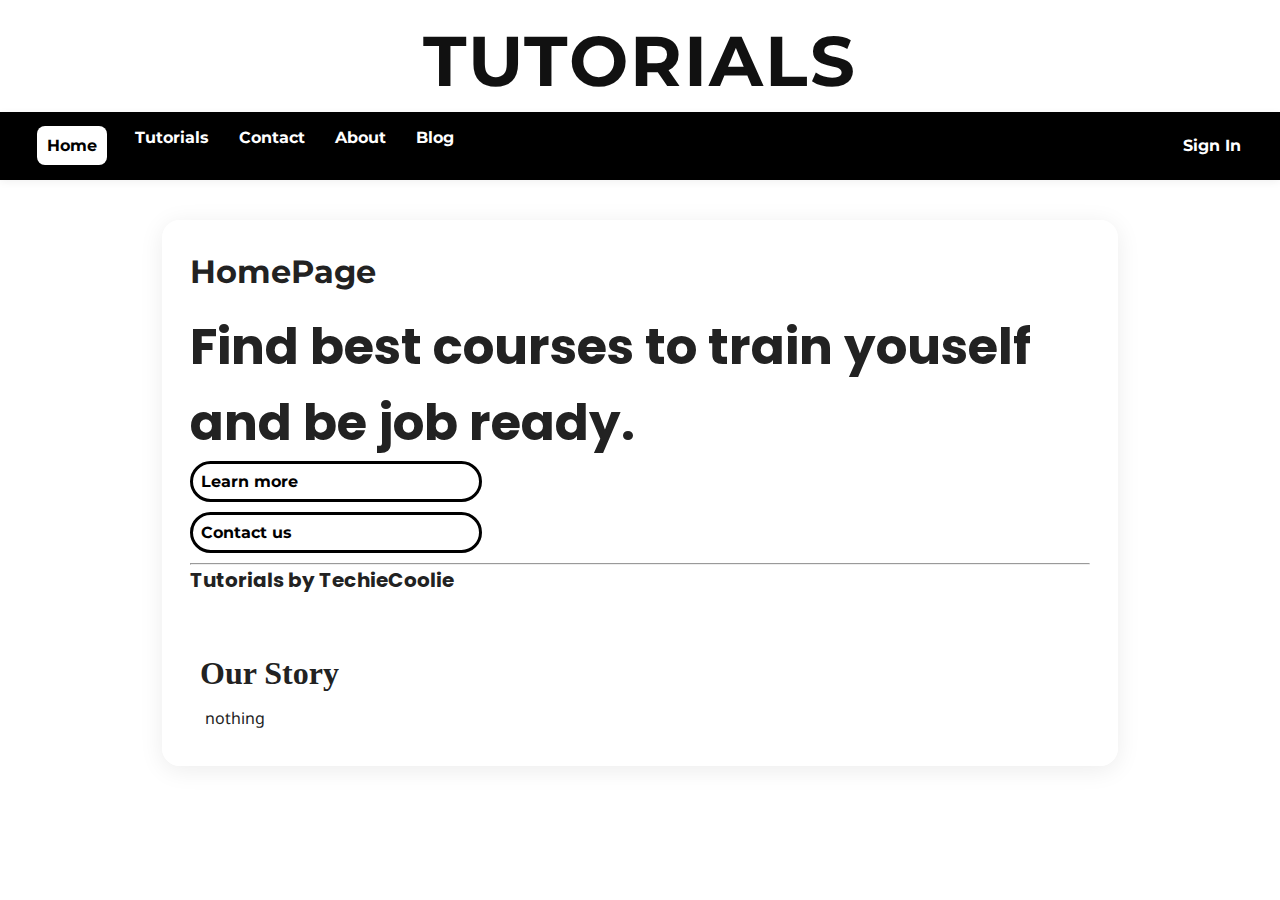
<file: index.html>
<!DOCTYPE html>
<html lang="en">
<head>
    <meta charset="UTF-8">
    <meta name="viewport" content="width=device-width, initial-scale=1.0">
    <title>WELCOME!</title>
    <link rel="stylesheet" href="style.css">
    <script src="script.js" ></script>
</head>
<body>
    <header class="head" >
        <h1>TUTORIALS</h1>
        
    </header>
    <nav class="nav">
    <ul>
        <div class="nav-left">
            <li><a href="index.html"><button id="active">Home</button></a></li>
            <li><a href="tutorials.html"><button>Tutorials</button></a></li>
            <li><a href="contact.html"><button>Contact</button></a></li>
            <li><a href="About.html"><button>About</button></a></li>
            <li><a href="Blog.html"><button>Blog</button></a></li>
        </div>
        <div class="nav-right">
            <li><a href="signin.html"><button>Sign In</button></a></li>
        </div>
    </ul>
</nav>
    <div class="parent">
        <h1 class="homeHead">HomePage</h1><br>
        
        <h2 class="headsec">Find best courses to train youself and be job ready. </h2>
        <div class="btns">
            <a href="tutorials.html" class="buttons">Learn more</a>
            <a href="contact.html" class="buttonss">Contact us</a>
        </div>
        <hr>
        <h5 class="headthr">Tutorials by TechieCoolie<br><br><br></h5>
        <div class="container">
            <h1>Our Story</h1>
            <p class="para">nothing</p>
        </div>
    </div>
</body>
</html>
</file>
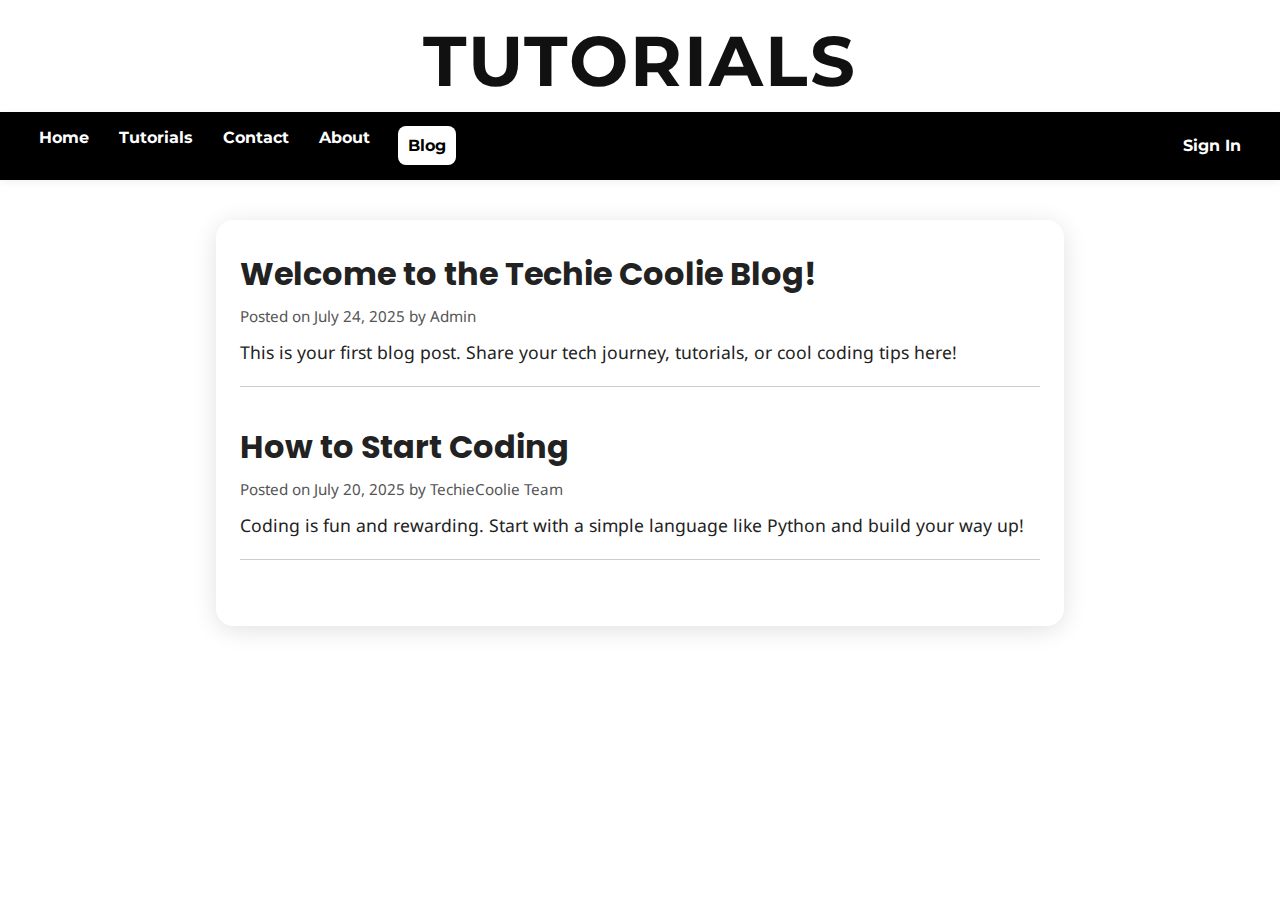
<file: Blog.html>
<!DOCTYPE html>
<html lang="en">
<head>
    <meta charset="UTF-8">
    <title>BLOG</title>
    <link rel="stylesheet" href="style.css">
</head>
<body>
    <header class="head">
        <h1>TUTORIALS</h1>
    </header>
    <nav class="nav">
    <ul>
        <div class="nav-left">
            <li><a href="index.html"><button>Home</button></a></li>
            <li><a href="tutorials.html"><button>Tutorials</button></a></li>
            <li><a href="contact.html"><button>Contact</button></a></li>
            <li><a href="About.html"><button>About</button></a></li>
            <li><a href="Blog.html"><button id="active">Blog</button></a></li>
        </div>
        <div class="nav-right">
            <li><a href="signin.html"><button>Sign In</button></a></li>
        </div>
    </ul>
</nav>
    <main class="blog-main">
        <div id="admin-controls" style="display:none;">
            <h2>Admin Panel</h2>
            <form id="add-post-form" class="add-post-form">
                <input type="text" id="post-title" placeholder="Title" required>
                <input type="text" id="post-meta" placeholder="Meta (e.g. date, author)" required>
                <textarea id="post-content" placeholder="Content" required></textarea>
                <button type="submit" class="admin-btn">Add Post</button>
            </form>
            <button id="logout-btn" class="admin-btn" style="background:#d00;margin-top:10px;">Logout</button>
        </div>
        <div id="blog-posts"></div>
    </main>
    <script>
        // Check admin
        const isAdmin = localStorage.getItem('isAdmin') === 'true';
        const adminControls = document.getElementById('admin-controls');
        if(isAdmin) adminControls.style.display = 'block';

        // Blog posts storage (localStorage)
        function getPosts() {
            return JSON.parse(localStorage.getItem('blogPosts') || '[]');
        }
        function savePosts(posts) {
            localStorage.setItem('blogPosts', JSON.stringify(posts));
        }

        // Render posts
        function renderPosts() {
            const posts = getPosts();
            const container = document.getElementById('blog-posts');
            container.innerHTML = '';
            if(posts.length === 0) {
                container.innerHTML = '<p>No posts yet.</p>';
                return;
            }
            posts.forEach((post, idx) => {
                const postDiv = document.createElement('section');
                postDiv.className = 'blog-post';
                postDiv.innerHTML = `
                    <h2 class="blog-title">${post.title}</h2>
                    <p class="blog-meta">${post.meta}</p>
                    <p class="blog-content">${post.content}</p>
                    ${isAdmin ? `
                        <button class="admin-btn" onclick="editPost(${idx})">Edit</button>
                        <button class="admin-btn" onclick="deletePost(${idx})">Delete</button>
                    ` : ''}
                `;
                container.appendChild(postDiv);
            });
        }

        // Add post
        if(isAdmin) {
            document.getElementById('add-post-form').addEventListener('submit', function(e) {
                e.preventDefault();
                const title = document.getElementById('post-title').value;
                const meta = document.getElementById('post-meta').value;
                const content = document.getElementById('post-content').value;
                const posts = getPosts();
                posts.unshift({title, meta, content});
                savePosts(posts);
                renderPosts();
                this.reset();
            });
        }

        // Edit post
        window.editPost = function(idx) {
            const posts = getPosts();
            const post = posts[idx];
            const title = prompt('Edit Title:', post.title);
            if(title === null) return;
            const meta = prompt('Edit Meta:', post.meta);
            if(meta === null) return;
            const content = prompt('Edit Content:', post.content);
            if(content === null) return;
            posts[idx] = {title, meta, content};
            savePosts(posts);
            renderPosts();
        };

        // Delete post
        window.deletePost = function(idx) {
            if(confirm('Delete this post?')) {
                const posts = getPosts();
                posts.splice(idx, 1);
                savePosts(posts);
                renderPosts();
            }
        };

        // Logout feature
        const logoutBtn = document.getElementById('logout-btn');
        if(logoutBtn){
            logoutBtn.onclick = function() {
                localStorage.removeItem('isAdmin');
                window.location.href = 'signin.html';
            }
        }

        // Initial posts (if empty)
        if(getPosts().length === 0) {
            savePosts([
                {
                    title: "Welcome to the Techie Coolie Blog!",
                    meta: "Posted on July 24, 2025 by Admin",
                    content: "This is your first blog post. Share your tech journey, tutorials, or cool coding tips here!"
                },
                {
                    title: "How to Start Coding",
                    meta: "Posted on July 20, 2025 by TechieCoolie Team",
                    content: "Coding is fun and rewarding. Start with a simple language like Python and build your way up!"
                }
            ]);
        }

        renderPosts();
    </script>
</body>
</html>
</file>
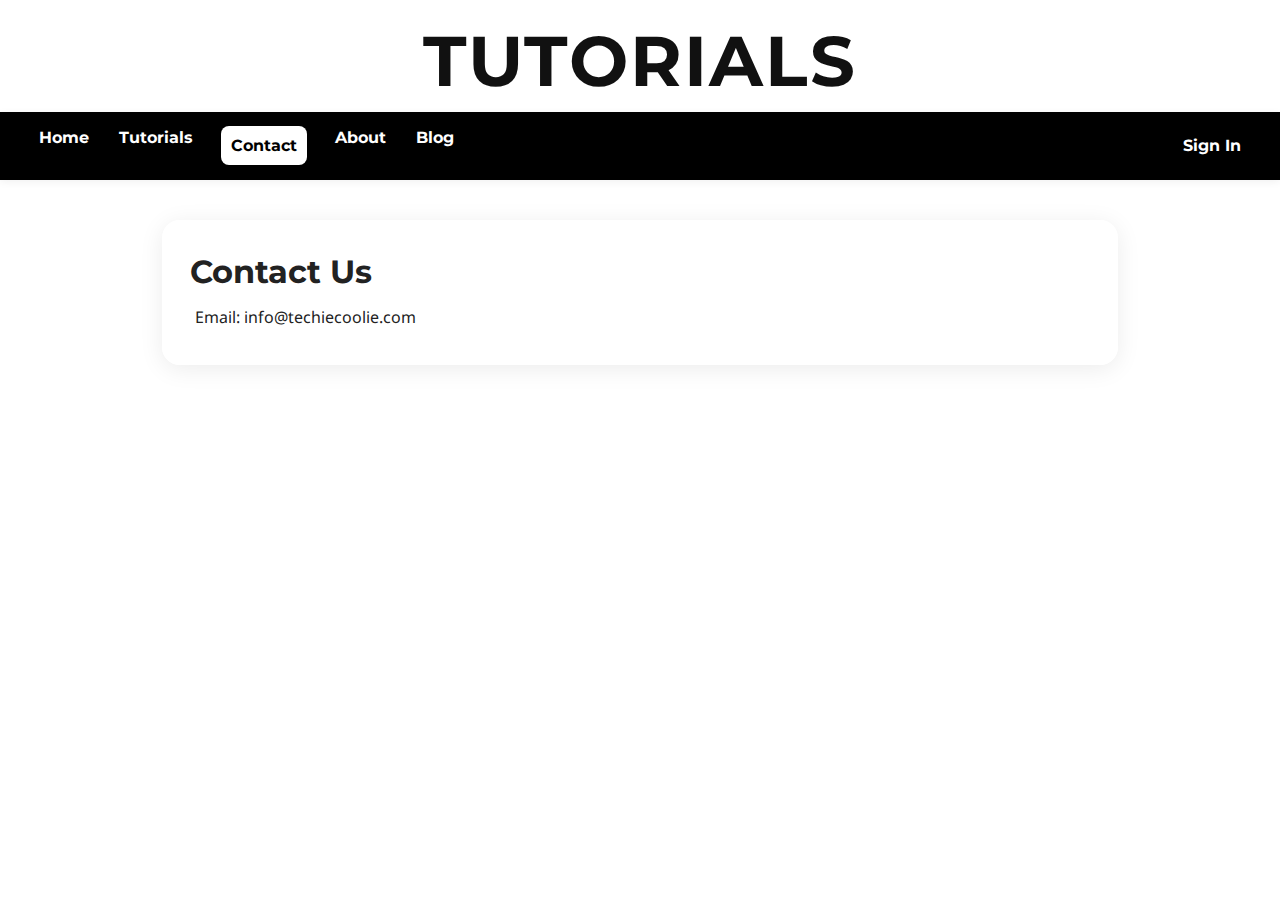
<file: contact.html>
<!DOCTYPE html>
<html lang="en">
<head>
    <meta charset="UTF-8">
    <title>Contact - TECHIE COOLIE</title>
    <link rel="stylesheet" href="style.css">
</head>
<body>
    <header class="head">
        <h1>TUTORIALS</h1>
    </header>
    <nav class="nav">
    <ul>
        <div class="nav-left">
            <li><a href="index.html"><button>Home</button></a></li>
            <li><a href="tutorials.html"><button>Tutorials</button></a></li>
            <li><a href="contact.html"><button id="active">Contact</button></a></li>
            <li><a href="About.html"><button>About</button></a></li>
            <li><a href="Blog.html"><button>Blog</button></a></li>
        </div>
        <div class="nav-right">
            <li><a href="signin.html"><button>Sign In</button></a></li>
        </div>
    </ul>
</nav>
    </nav>
    <div class="parent">
        <h1 class="homeHead">Contact Us</h1>
        <p class="para">Email: info@techiecoolie.com</p>
    </div>
</body>
</html>
</file>
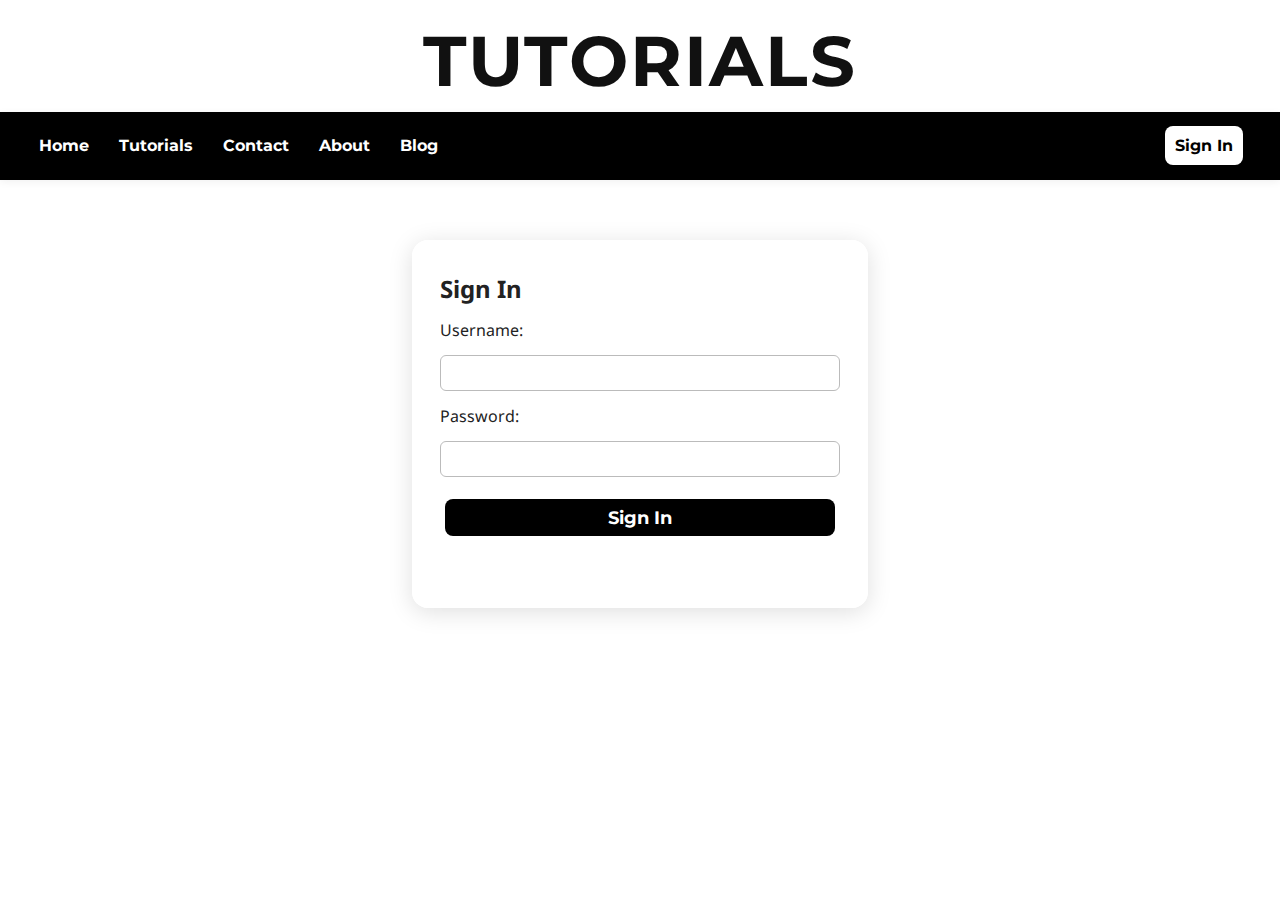
<file: signin.html>
<!DOCTYPE html>
<html lang="en">
<head>
    <meta charset="UTF-8">
    <title>Sign In - TECHIE COOLIE</title>
    <link rel="stylesheet" href="style.css">
</head>
<body>
    <header class="head">
        <h1>TUTORIALS</h1>
    </header>
    <nav class="nav">
    <ul>
        <div class="nav-left">
            <li><a href="index.html"><button>Home</button></a></li>
            <li><a href="tutorials.html"><button>Tutorials</button></a></li>
            <li><a href="contact.html"><button>Contact</button></a></li>
            <li><a href="About.html"><button>About</button></a></li>
            <li><a href="Blog.html"><button>Blog</button></a></li>
        </div>
        <div class="nav-right">
            <li><a href="signin.html"><button  id="active">Sign In</button></a></li>
        </div>
    </ul>
</nav>
    <main class="signin-main">
        <form id="signin-form" class="signin-form">
            <h2>Sign In</h2>
            <label for="username">Username:</label>
            <input type="text" id="username" name="username" required>
            <label for="password">Password:</label>
            <input type="password" id="password" name="password" required>
            <button type="submit" class="signin-btn">Sign In</button>
            <p id="signin-error" class="signin-error"></p>
        </form>
    </main>
    <script>
        document.getElementById('signin-form').addEventListener('submit', function(e) {
            e.preventDefault();
            const user = document.getElementById('username').value;
            const pass = document.getElementById('password').value;
            if(user === 'admin' && pass === 'admin') {
                localStorage.setItem('isAdmin', 'true');
                window.location.href = 'Blog.html';
            } else {
                document.getElementById('signin-error').textContent = 'Invalid credentials!';
            }
        });
    </script>
</body>
</html>
</file>
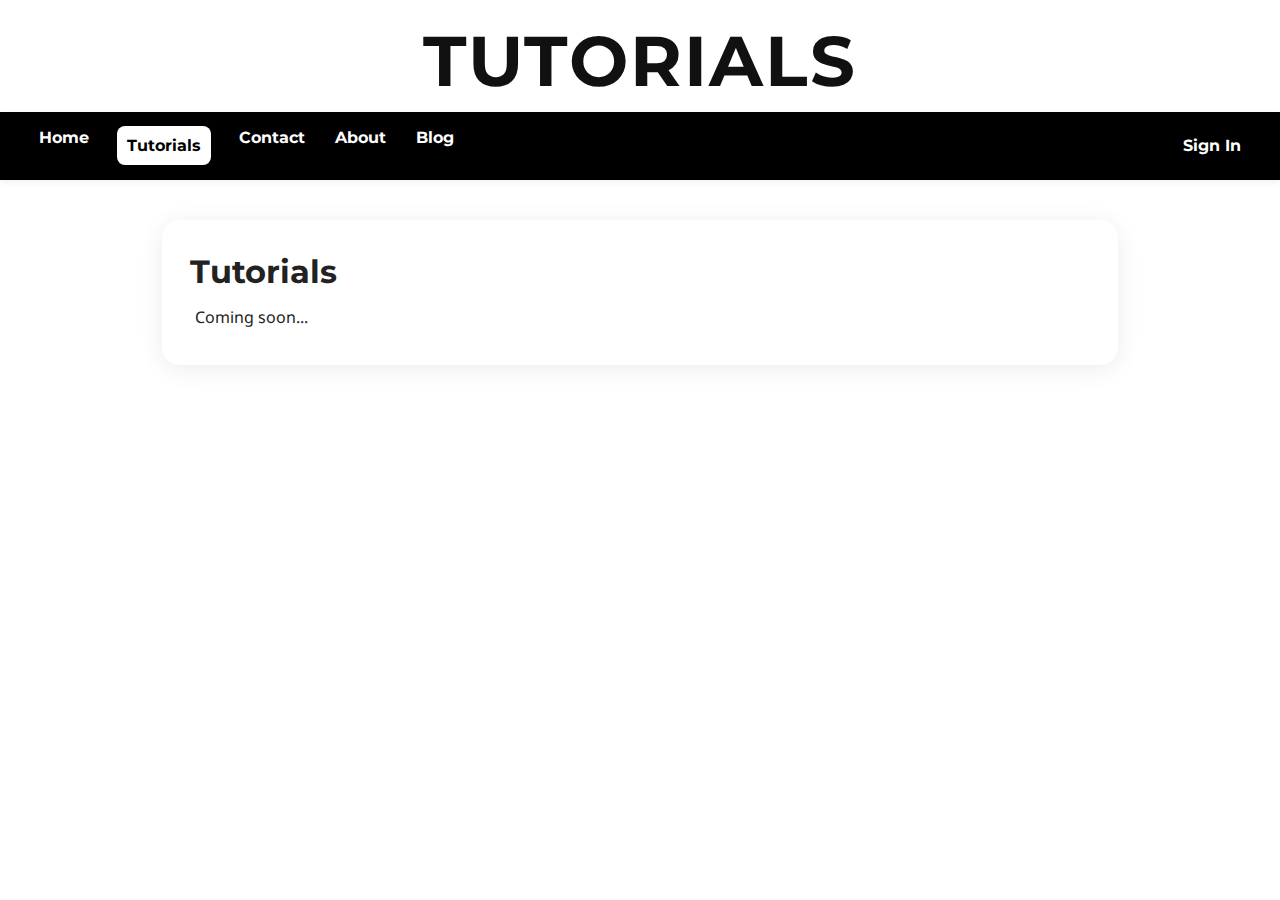
<file: tutorials.html>
<!DOCTYPE html>
<html lang="en">
<head>
    <meta charset="UTF-8">
    <title>Tutorials - TECHIE COOLIE</title>
    <link rel="stylesheet" href="style.css">
</head>
<body>
    <header class="head">
        <h1>TUTORIALS</h1>
    </header>
    <nav class="nav">
    <ul>
        <div class="nav-left">
            <li><a href="index.html"><button>Home</button></a></li>
            <li><a href="tutorials.html"><button id="active">Tutorials</button></a></li>
            <li><a href="contact.html"><button>Contact</button></a></li>
            <li><a href="About.html"><button>About</button></a></li>
            <li><a href="Blog.html"><button>Blog</button></a></li>
        </div>
        <div class="nav-right">
            <li><a href="signin.html"><button>Sign In</button></a></li>
        </div>
    </ul>
</nav>
    <div class="parent">
        <h1 class="homeHead">Tutorials</h1>
        <p class="para">Coming soon...</p>
    </div>
</body>
</html>
</file>
<file: style.css>
@import url('https://fonts.googleapis.com/css2?family=Montserrat:wght@100&display=swap');
@import url('https://fonts.googleapis.com/css2?family=Poppins:wght@700&display=swap');
@import url('https://fonts.googleapis.com/css2?family=Noto+Sans&display=swap');
*{
    margin: 0;
    padding: 0;
}
body {
    background: url('https://images.unsplash.com/photo-1461749280684-dccba630e2f6?auto=format&fit=crop&w=1500&q=80') no-repeat center center fixed;
    background-size: cover;
    color: #222;
}

.head{
    background: #ffffff;
    color: #111;
    box-shadow: 0 2px 8px rgba(0,0,0,0.06);
    text-align: center;
    padding: 18px 0 8px 0;
    font-family: 'Montserrat', sans-serif;
    font-size: 2.2rem;
    letter-spacing: 2px;
}
.nav {
    position: sticky;
    top: 0;
    z-index: 100;
    background: #000;
    border-bottom: 1px solid #000;
    box-shadow: 0 2px 8px rgba(0,0,0,0.06);
    padding: 0;
    margin: 0;
}

.nav ul {
    display: flex;
    justify-content: space-between;
    align-items: center;
    list-style: none;
    margin: 0;
    padding: 0 24px;
}

.nav .nav-left {
    display: flex;
    gap: 0;
}

.nav .nav-right {
    display: flex;
    gap: 0;
}
li {
  float: left;
  margin: 0;
  display:inline;
  
}

a {
  display: block;
  padding: 8px;
  background-color: rgb(0, 0, 0);
  margin: 0;
  
}
li a:hover {
  background-color: #1d1d1d;
}
.active {
  background-color: #000000;
}

.btnss, button{
  text-align: center;
  align-items: center;
  padding: 2px;
  background-color:#000000;
  border: none;
  color: white;
  text-decoration:none;
  display: inline-block;
  font-size: 16px;
  margin: 6px 5px;
  cursor: pointer;
  font-family: 'Montserrat', sans-serif;
  font-weight: bold;
  justify-content:center;
  border-radius: 8px;
}
.homeHead {
/*
    margin: 0;
    padding: 0;
    box-shadow: 0 4px 8px 0 rgba(0, 0, 120, 0.2), 0 6px 20px 0 rgba(0, 0, 0, 0.19); */
font-family: 'Montserrat', sans-serif;
}
.headsec{
    
    font-family: 'Poppins', sans-serif;
    font-size:50px;
}
.headthr{
    font-family: 'Poppins', sans-serif;
    font-size:20px;
}
.container{
    list-style-type: square;
    padding-top: 0px;
    margin-left: 10px;
}
.pp{
    
    padding-bottom: 1px;
    margin: 0;
    font-family: 'Noto Sans', sans-serif;
}
.parent{
 
    padding-right: 10px;
    padding-top: 5px;
    padding-left: 10px;
    background: rgba(255,255,255,0.92);
    border-radius: 18px;
    box-shadow: 0 4px 24px rgba(0,0,0,0.08);
    padding: 32px 28px;
    margin: 40px auto;
    max-width: 900px;
}
.para{
    font-family: 'Noto Sans', sans-serif;
    margin-top: 10px;
    padding: 5px;
}
.parentA{
    font-family: 'Noto Sans', sans-serif;
    background-color:white;

}
#goofy{
    margin-left: 10px;
}
.cont{
    margin-left: 20px;
    margin-top: 2px;
    
}
.buttons {
    border-width: medium;
    overflow: auto;
    border-style: solid;
    border-color: black;
    background-color: white;
    margin-bottom: 10px;
    align-content: center;
    align-self: center;
    font-weight: bolder;
    font-family: 'Montserrat', sans-serif;
    color: black;
    border-radius: 42px;
    width: 30%;
    text-decoration:none;
}
.buttonss {
    
    border-width: medium;
    overflow: auto;
    border-style: solid;
    border-color: black;
    background-color: white;
    margin-bottom: 10px;
    align-content: center;
    align-self: center;
    font-weight: bolder;
    font-family: 'Montserrat', sans-serif;
    color: black;
    border-radius: 42px;
    width: 30%;
    text-decoration:none;
}
.buttons:hover{
    background-color: black;
    color: white;
    
}
.buttonss:hover{
    background-color: black;
    color: white;
}
#active{
    
    background-color: white;
    color: black;
    padding: 10px;
}
.blog-main {
    max-width: 800px;
    margin: 40px auto;
    background: rgba(255,255,255,0.85);
    padding: 30px 24px;
    border-radius: 18px;
    box-shadow: 0 4px 24px rgba(0,0,0,0.12);
    font-family: 'Noto Sans', sans-serif;
}

.blog-post {
    margin-bottom: 36px;
    padding-bottom: 18px;
    border-bottom: 1px solid #ccc;
}

.blog-title {
    font-family: 'Poppins', sans-serif;
    font-size: 2rem;
    margin-bottom: 8px;
    color: #222;
}

.blog-meta {
    font-size: 0.95rem;
    color: #555;
    margin-bottom: 12px;
}

.blog-content {
    font-size: 1.1rem;
    color: #222;
    line-height: 1.7;
}
.signin-main {
    max-width: 400px;
    margin: 60px auto;
    background: rgba(255,255,255,0.92);
    padding: 32px 28px;
    border-radius: 16px;
    box-shadow: 0 4px 24px rgba(0,0,0,0.13);
    font-family: 'Noto Sans', sans-serif;
}
.signin-form {
    display: flex;
    flex-direction: column;
    gap: 14px;
}
.signin-form input[type="text"],
.signin-form input[type="password"] {
    padding: 8px 10px;
    border: 1px solid #bbb;
    border-radius: 6px;
    font-size: 1rem;
}
.signin-btn {
    background: #000;
    color: #fff;
    border: none;
    border-radius: 8px;
    padding: 8px 0;
    font-size: 1.1rem;
    font-family: 'Montserrat', sans-serif;
    font-weight: bold;
    cursor: pointer;
    margin-top: 8px;
    transition: background 0.2s;
}
.signin-btn:hover {
    background: #222;
}
.signin-error {
    color: #d00;
    font-size: 0.98rem;
    min-height: 20px;
}

.add-post-form {
    display: flex;
    flex-direction: column;
    gap: 10px;
    margin-bottom: 24px;
    background: #f8f8f8;
    padding: 16px;
    border-radius: 10px;
    box-shadow: 0 2px 8px rgba(0,0,0,0.06);
}
.add-post-form input[type="text"],
.add-post-form textarea {
    padding: 7px 8px;
    border: 1px solid #bbb;
    border-radius: 5px;
    font-size: 1rem;
}
.add-post-form textarea {
    resize: vertical;
    min-height: 60px;
    max-height: 200px;
}
.admin-btn {
    background: #222;
    color: #fff;
    border: none;
    border-radius: 7px;
    padding: 6px 14px;
    font-size: 1rem;
    font-family: 'Montserrat', sans-serif;
    font-weight: bold;
    cursor: pointer;
    margin-right: 8px;
    margin-top: 7px;
    transition: background 0.2s;
}
.admin-btn:hover {
    background: #000;
}
#admin-controls h2 {
    margin-bottom: 10px;
    color: #222;
    font-family: 'Poppins', sans-serif;
}
#logout-btn {
    background: #d00 !important;
    color: #fff;
    margin-top: 10px;
}
#logout-btn:hover {
    background: #a00 !important;
}

.about-model {
    display: flex;
    flex-wrap: wrap;
    gap: 32px;
    margin-top: 32px;
    justify-content: center;
}

.about-card {
    background: #fafafa;
    border-radius: 14px;
    box-shadow: 0 2px 12px rgba(0,0,0,0.07);
    padding: 28px 22px;
    max-width: 340px;
    min-width: 260px;
    text-align: center;
    margin-bottom: 16px;
}

.about-card img {
    width: 80px;
    height: 80px;
    border-radius: 50%;
    object-fit: cover;
    margin-bottom: 14px;
    border: 2px solid #eee;
}

.about-card h3 {
    margin: 10px 0 6px 0;
    font-family: 'Poppins', sans-serif;
    font-size: 1.2rem;
    color: #111;
}

.about-card p {
    font-size: 1rem;
    color: #444;
    margin: 0;
}
</file>
